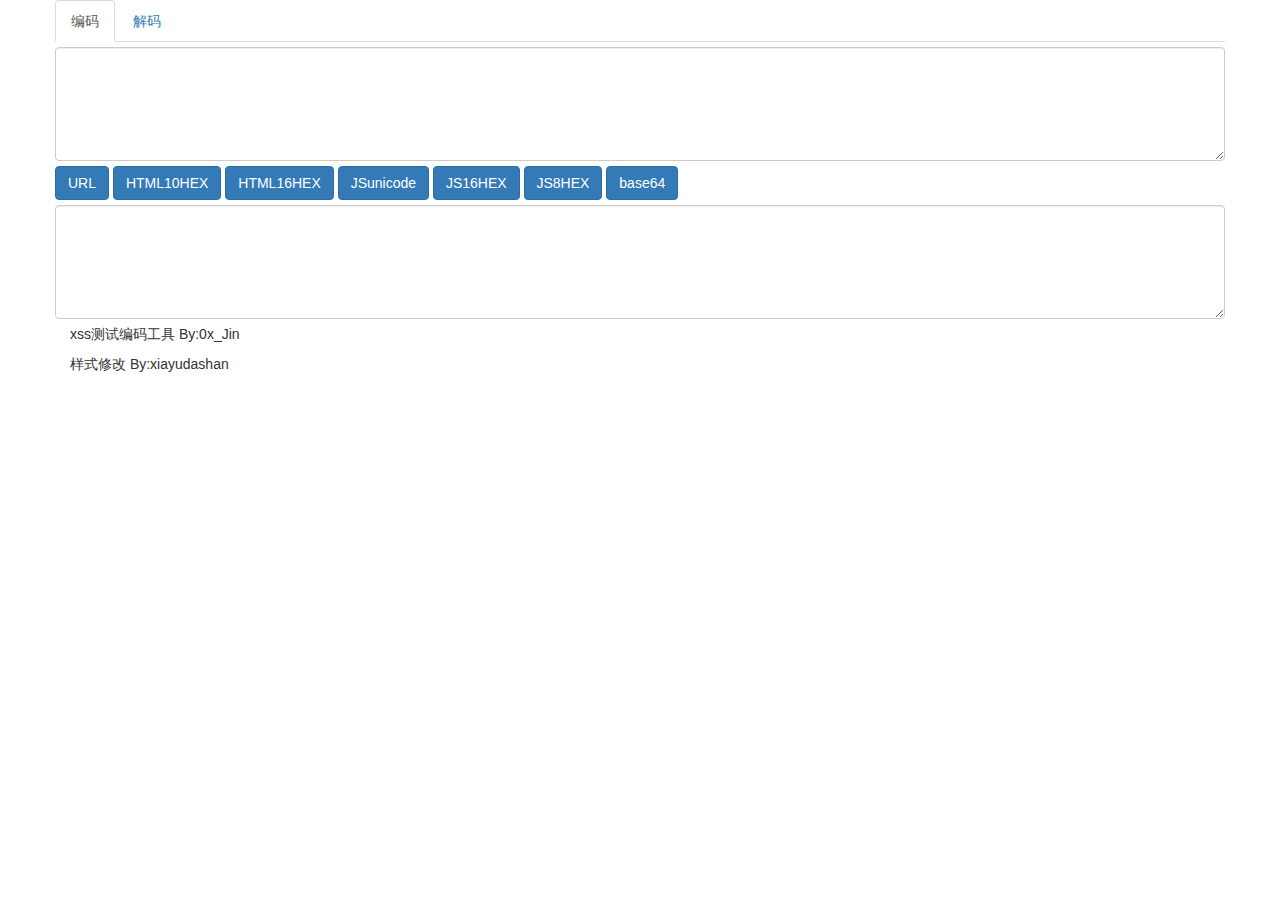
<file: encode.html>
<!DOCTYPE html>
<html>
<head>
    <meta http-equiv="Content-Type" content="text/html;charset=UTF-8">
    <!-- 新 Bootstrap 核心 CSS 文件 -->
    <link rel="stylesheet" href="css/bootstrap.min.css">

    <!-- 可选的Bootstrap主题文件（一般不用引入） -->
    <!-- <link rel="stylesheet" href="http://cdn.bootcss.com/bootstrap/3.3.4/css/bootstrap-theme.min.css"> -->

    <!-- jQuery文件。务必在bootstrap.min.js 之前引入 -->
    <script src="js/jquery/1.11.3/jquery.min.js"></script>

    <!-- 最新的 Bootstrap 核心 JavaScript 文件 -->
    <script src="js/bootstrap.min.js"></script>
    <title>XSS - 编码解码</title>
    <style>
        .tab-content > .tab-pane > textarea {
            width: 100%;
            margin: 5px 0px 5px 0px;
        }
    </style>
</head>
<body>
<div class="container">
    <div class="row">
        <ul class="nav nav-tabs" id="myTab" role="tablist">
            <li role="presentation" class="active"><a href="#en" aria-controls="en" role="tab" data-toggle="tab">编码</a></li>
            <li role="presentation"><a href="#de" aria-controls="de" role="tab" data-toggle="tab">解码</a></li>
        </ul>
        <div class="tab-content">
            <div role="tabpanel" class="tab-pane active" id="en">
                <textarea id="encode" class="form-control" rows="5"></textarea>
                <button type="button" class="btn btn-primary" name="url" leixing="jiami">URL</button>
                <button type="button" class="btn btn-primary" name="html10" leixing="jiami">HTML10HEX</button>
                <button type="button" class="btn btn-primary" name="html16" leixing="jiami">HTML16HEX</button>
                <button type="button" class="btn btn-primary" name="jsunicode" leixing="jiami">JSunicode</button>
                <button type="button" class="btn btn-primary" name="js16" leixing="jiami">JS16HEX</button>
                <button type="button" class="btn btn-primary" name="js8" leixing="jiami">JS8HEX</button>
                <button type="button" class="btn btn-primary" name="base64" leixing="jiami">base64</button>
                <textarea id="encode_result" class="form-control" rows="5"></textarea>
            </div>
            <div role="tabpanel" class="tab-pane" id="de">
                <textarea id="decode" class="form-control" rows="5"></textarea>
                <button type="button" class="btn btn-primary" name="url" leixing="jiemi">URL</button>
                <button type="button" class="btn btn-primary" name="html10" leixing="jiemi">HTML10HEX</button>
                <button type="button" class="btn btn-primary" name="html16" leixing="jiemi">HTML16HEX</button>
                <button type="button" class="btn btn-primary" name="jsunicode" leixing="jiemi">JSunicode</button>
                <button type="button" class="btn btn-primary" name="js16" leixing="jiemi">JS16HEX</button>
                <button type="button" class="btn btn-primary" name="js8" leixing="jiemi">JS8HEX</button>
                <button type="button" class="btn btn-primary" name="base64" leixing="jiemi">base64</button>
                <textarea id="decode_result" class="form-control" rows="5"></textarea>
            </div>
        </div>
    </div>
    <p>xss测试编码工具 By:0x_Jin</p>
    <p>样式修改 By:xiayudashan</p>
</div>

<script type="text/javascript" src="bianma.js"></script>
</body>
</html>
</file>
